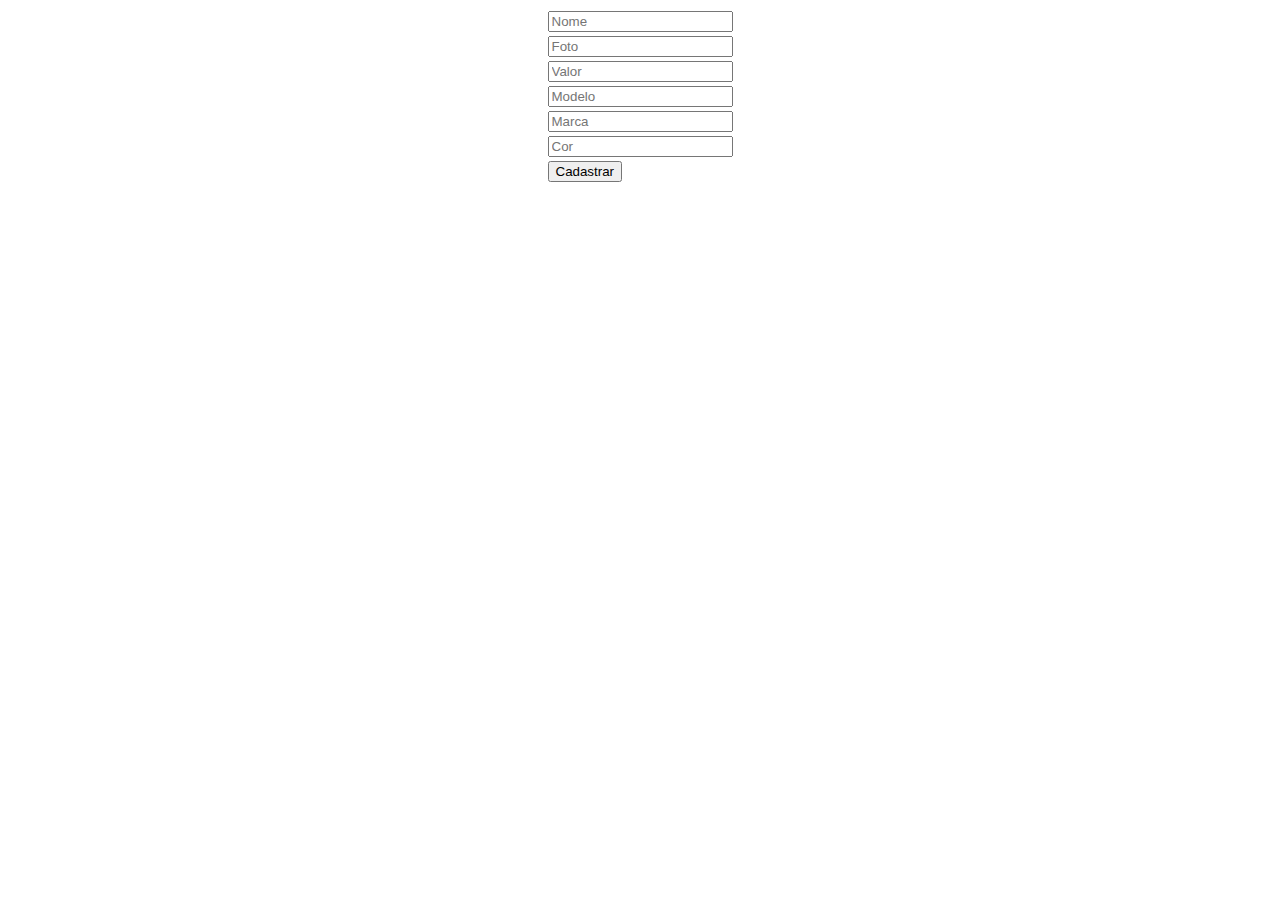
<file: funcionario/cadastro_produtos.html>
<!DOCTYPE html>
<html>
<head>
	<title></title>
	<meta charset="utf-8">
</head>
<body>
<center>
	<form method="post" action="cadastro_produtos.php">
		<table>
			<tr>
				<td><input type="text" name="nome" placeholder="Nome"></td>
			</tr>
			<tr>
				<td><input type="text" name="foto" placeholder="Foto"></td>
			</tr>
			<tr>
				<td><input type="number" name="valor" placeholder="Valor"></td>
			</tr>
			<tr>
				<td><input type="text" name="modelo" placeholder="Modelo"></td>
			</tr>
			<tr>
				<td><input type="text" name="marca" placeholder="Marca"></td>
			</tr>
			<tr>
				<td><input type="text" name="cor" placeholder="Cor"></td>
			</tr>
			<tr>
				<td><input type="submit" name="" value="Cadastrar"></td>
			</tr>
		</table>
	</form>
</center>

</body>
</html>
</file>
